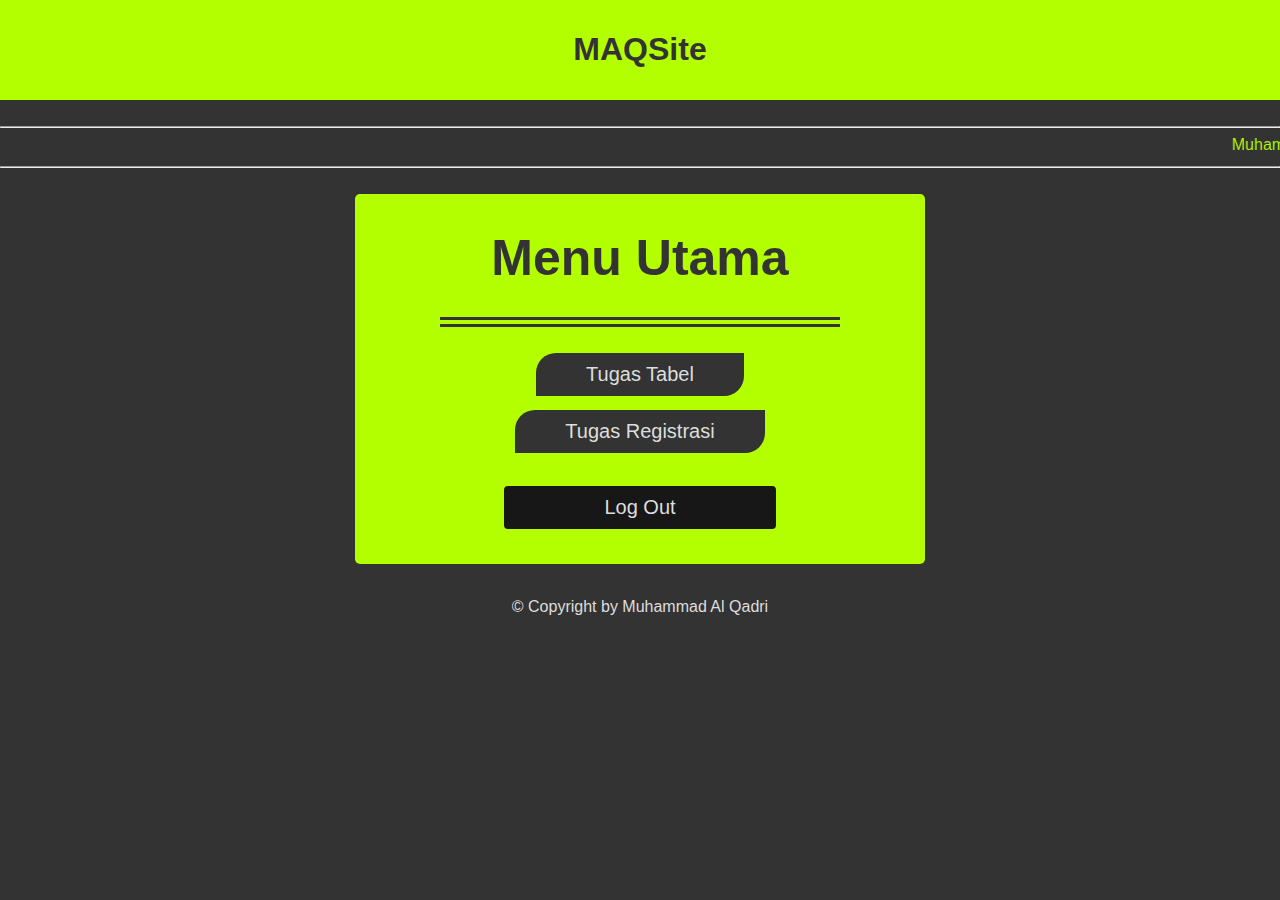
<file: menu.html>
<!DOCTYPE html>
<html>
<head>
    <title>7708223071</title>
    <link rel="stylesheet" type="text/css" href="menu.css">
</head>


<header>
    <h1><a href="home.html" style="color: #333;">MAQSite</a></h1>
</header>
<br>

<body>
    <hr>
        <marquee style="color: #b3ff00;" >  Muhammad Al Qadri  |  7708223071  |  D4SM-46-03  |  Teknologi Rekayasa Multimedia  |  Telkom University  </marquee>
    <hr><br>
</body>  
    
<body>
    <div class="container">
        <div class="login-form">
            <center>
                <h2 class="judul-berita">Menu Utama<br></h2>
                <hr class="garis-dua">
        
                <a href="tabel.html" type="submit" class="login-button">Tugas Tabel</a>

                <a href="tugas-regist.html" type="submit" class="login-button">Tugas Registrasi</a>

                <br><br>
                <a href="profile.html" type="submit" class="home-button">Log Out</a>

                </form>
            </center>
        </div>
    </div>       
</body>

<br>
<div class="copyright">
    <center>
    <p style="color: #ddd;">© Copyright by Muhammad Al Qadri</p> 
    </center>
</div>     

</body>
</html>
</file>
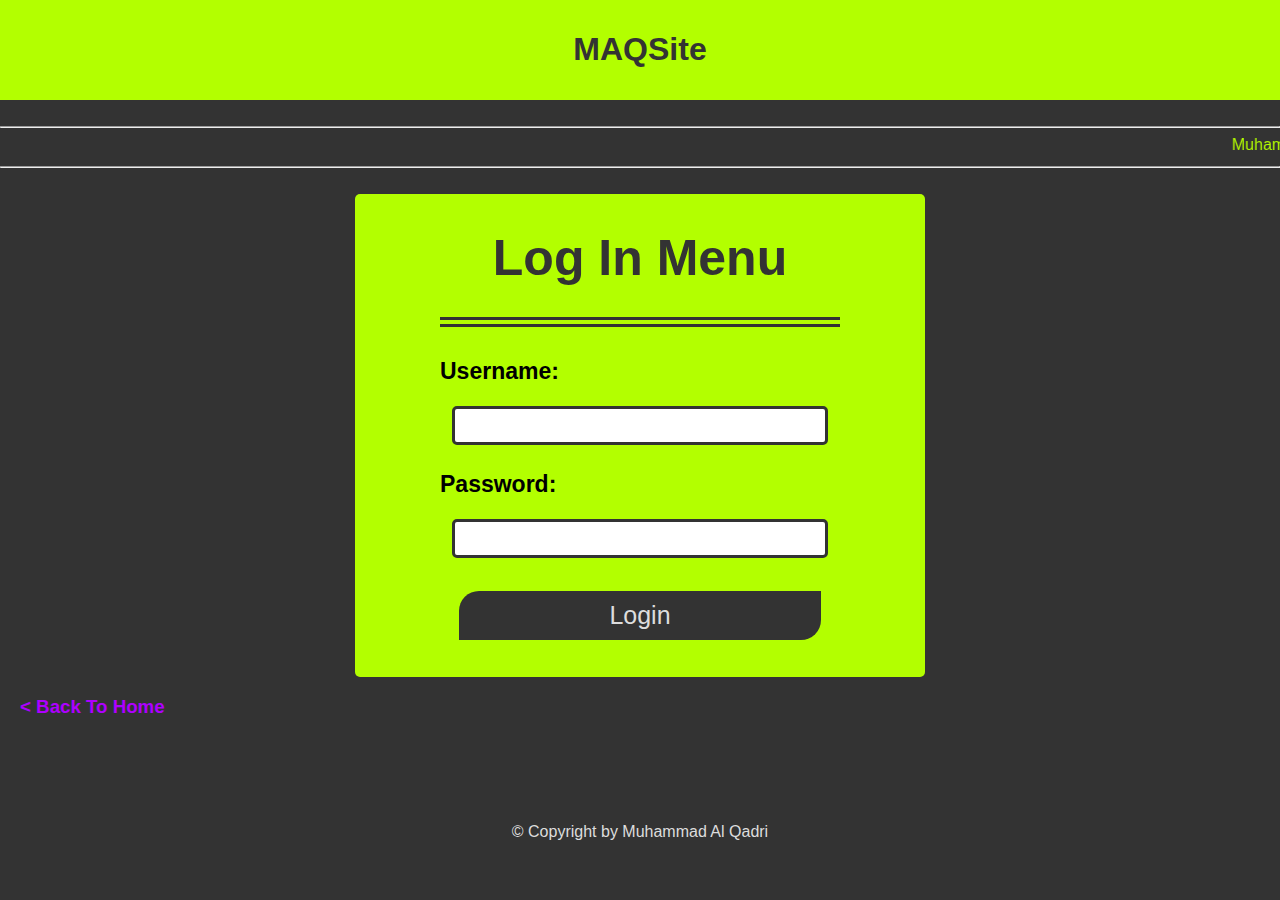
<file: profile.html>
<!DOCTYPE html>
<html>
<head>
    <title>7708223071</title>
    <link rel="stylesheet" type="text/css" href="profile.css">
</head>


<header>
    <h1><a href="home.html" style="color: #333;">MAQSite</a></h1>
</header>
<br>

<body>
    <hr>
        <marquee style="color: #b3ff00;" >  Muhammad Al Qadri  |  7708223071  |  D4SM-46-03  |  Teknologi Rekayasa Multimedia  |  Telkom University  </marquee>
    <hr><br>
</body>  
    

<div class="container">
    <div class="login-form">
            <h2 class="judul-berita">Log In Menu<br></h2>
            <hr class="garis-dua">
        
            <form action="menu.html" method="post">
                <div>
                    <h3><label for="username">Username:</label></h3>
                    <input type="text" id="username" name="username" required>
                </div>
                <div>
                    <h3><label for="password">Password:</label></h3>
                    <input type="password" id="password" name="password" required>
                </div>

                <br>
                <div>
                    <input type="submit" class="login-button" value="Login">
                </div>

            </form>
        </div>
    </div>
</div>       


    <p>
        <h3><a href="home.html" style="margin: 20px;">< Back To Home</a></h3><br><br>
    </p>
</body>

<br>
<div class="copyright">
    <center>
    <p style="color: #ddd;">© Copyright by Muhammad Al Qadri</p> 
    </center>
</div>     

</body>
</html>
</file>
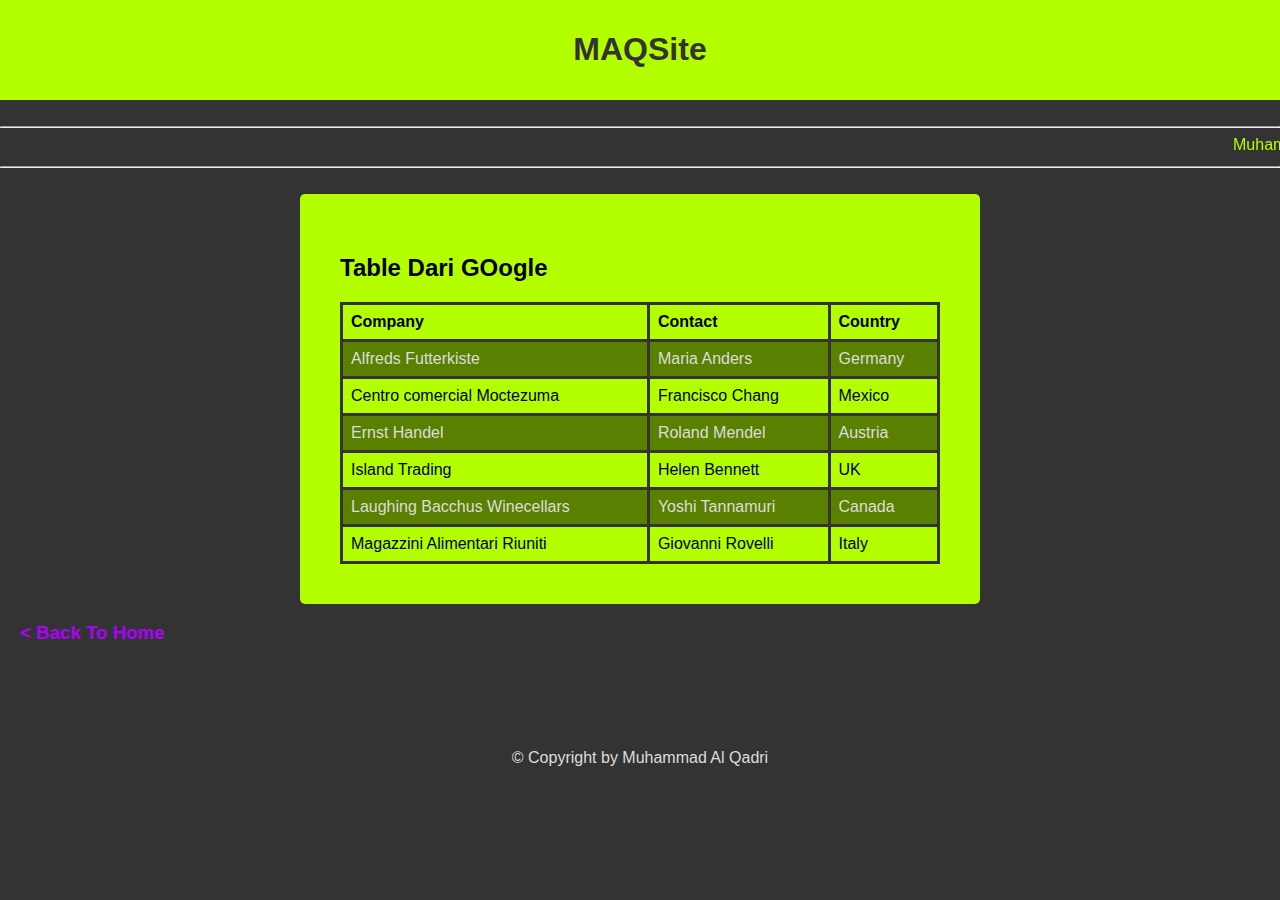
<file: tabel.html>
<!DOCTYPE html>
<html>
<head>
    <title>7708223071</title>
    <link rel="stylesheet" type="text/css" href="tabel.css">
</head>

<body>
    <header>
        <h1><a href="home.html" style="color: #333;">MAQSite</a></h1>
    </header>
    <br>
            <hr>
            <marquee>  Muhammad Al Qadri  |  7708223071  |  D4SM-46-03  |  Teknologi Rekayasa Multimedia  |  Telkom University  </marquee>
            <hr><br>    

    <div class="container"> 
        <h2>Table Dari GOogle</h2>

        <table>
        <tr>
            <th>Company</th>
            <th>Contact</th>
            <th>Country</th>
        </tr>
        <tr>
            <td>Alfreds Futterkiste</td>
            <td>Maria Anders</td>
            <td>Germany</td>
        </tr>
        <tr>
            <td>Centro comercial Moctezuma</td>
            <td>Francisco Chang</td>
            <td>Mexico</td>
        </tr>
        <tr>
            <td>Ernst Handel</td>
            <td>Roland Mendel</td>
            <td>Austria</td>
        </tr>
        <tr>
            <td>Island Trading</td>
            <td>Helen Bennett</td>
            <td>UK</td>
        </tr>
        <tr>
            <td>Laughing Bacchus Winecellars</td>
            <td>Yoshi Tannamuri</td>
            <td>Canada</td>
        </tr>
        <tr>
            <td>Magazzini Alimentari Riuniti</td>
            <td>Giovanni Rovelli</td>
            <td>Italy</td>
        </tr>
        </table>
    </div>       
</body>

<p>
    <h3><a href="home.html" style="margin: 20px;">< Back To Home</a></h3><br><br>
</p>

<br>
<div class="copyright">
    <center>
    <p>© Copyright by Muhammad Al Qadri</p> 
    </center>
</div>     

</body>
</html>
</file>
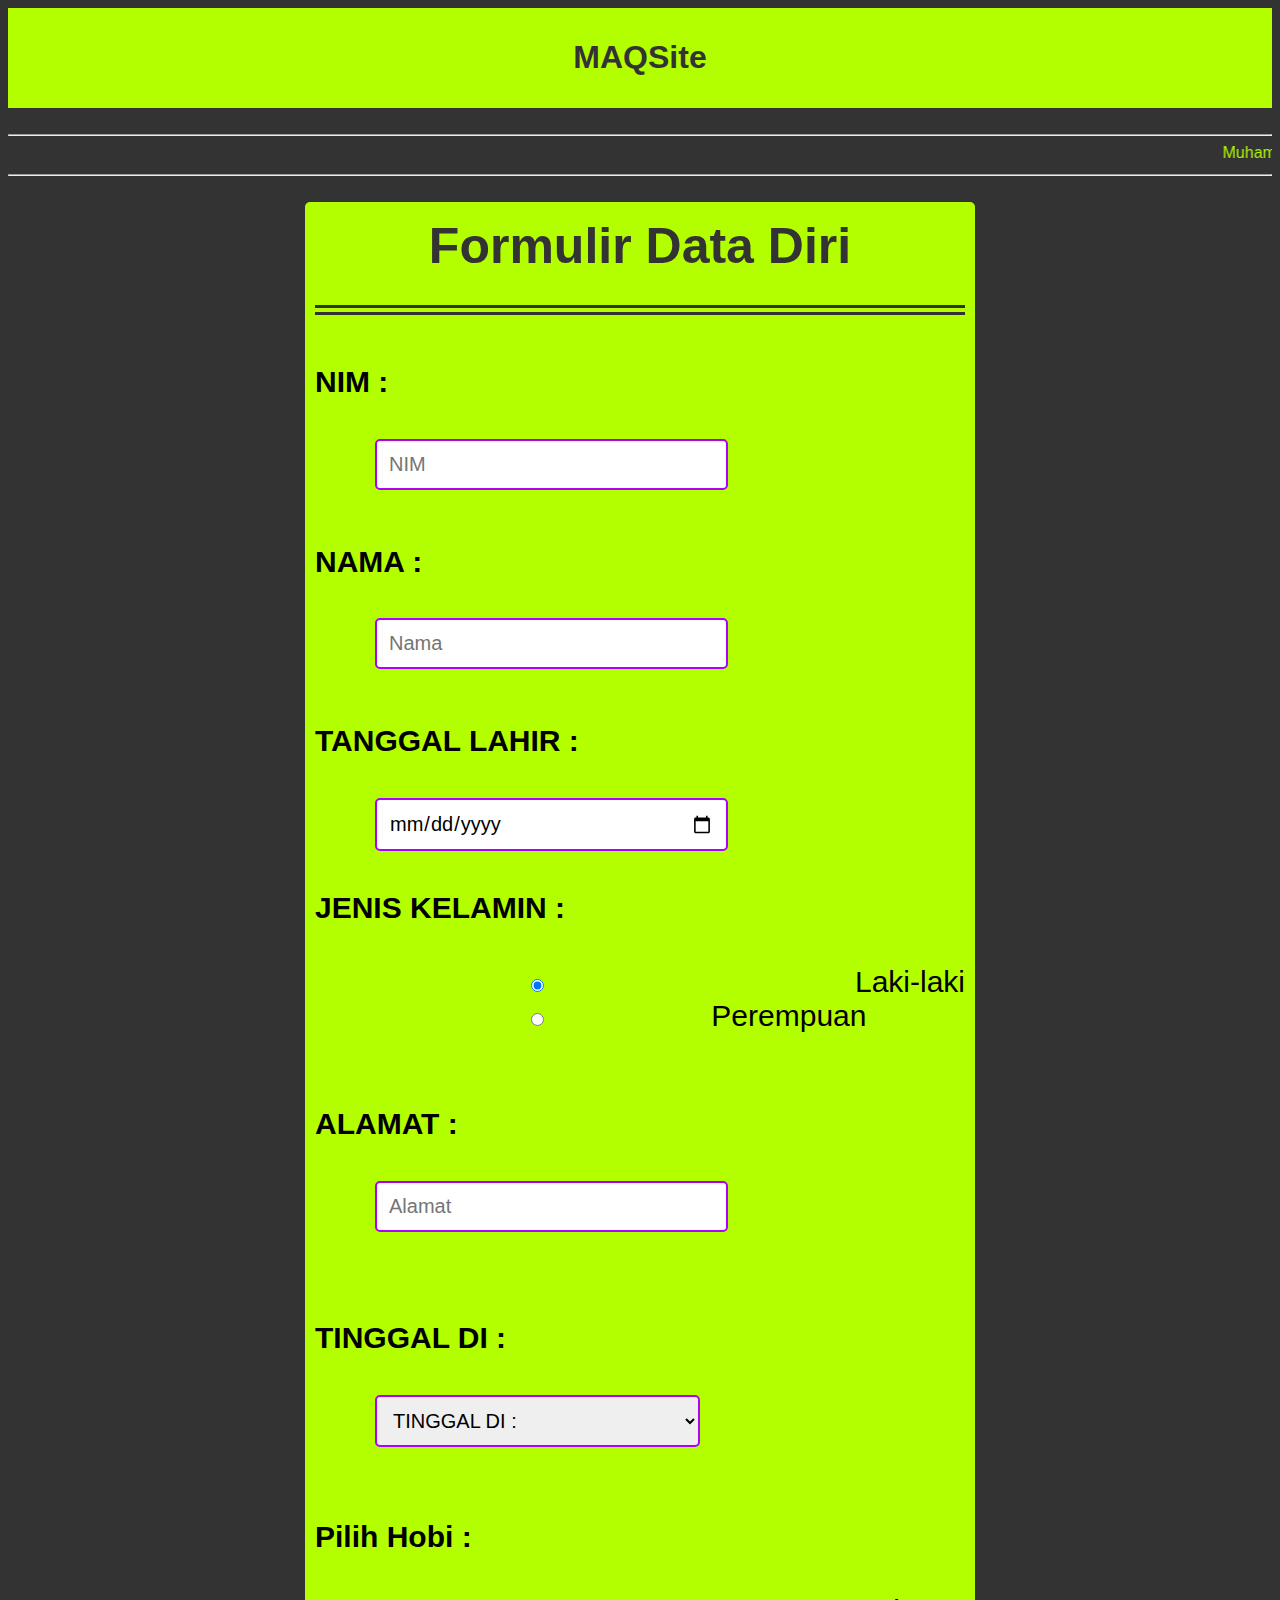
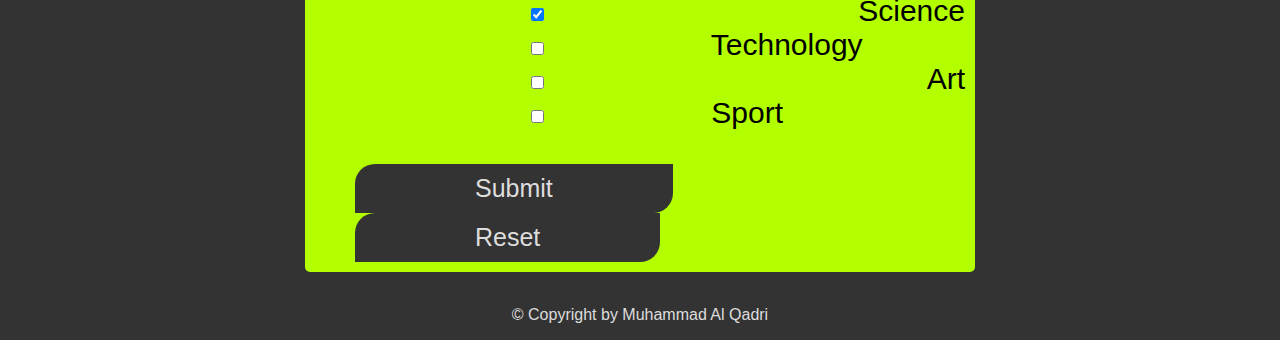
<file: tugas-regist.html>
<!DOCTYPE html>
<html>
<head>
    <title>7708223071</title>
    <link rel="stylesheet" type="text/css" href="tugas-regist.css">
</head>


<header>
    <h1><a href="home.html" style="color: #333;">MAQSite</a></h1>
</header>
<br>

<body>
    <hr>
        <marquee style="color: #b3ff00;" >  Muhammad Al Qadri  |  7708223071  |  D4SM-46-03  |  Teknologi Rekayasa Multimedia  |  Telkom University  </marquee>
    <hr><br>
</body>  
    
<body>
<div class="container">
    <div class="login-form">
            <h2 class="judul-berita">Formulir Data Diri</h2>
            <hr class="garis-dua">
            <h4>NIM : </h4>
              <input type="text" name="nim" placeholder="NIM">
            <h4>NAMA : </h4>
              <input type="text" name="nama" placeholder="Nama">
              <br>
            <h4>TANGGAL LAHIR : </h4>
              <input type="date" name="tgl_lahir" placeholder="Tanggal Lahir">
              <br>
            <h4>JENIS KELAMIN : </h4>
            <div class="jenis_kelamin">
              <input type="radio" name="jenis_kelamin" value="laki-laki" checked> Laki-laki
              <input type="radio" name="jenis_kelamin" value="perempuan"> Perempuan
              </div><br>
            <h4>ALAMAT : </h4>
            <input type="text" name="alamat" placeholder="Alamat">
              
            <br><br>
            <h4>TINGGAL DI :</h4>
              <select name="tinggal_di">
                <option value="">TINGGAL DI : </option>
                <option value="kos_kontrakan">Kos/kontrakan</option>
                <option value="rumah_saudara">Rumah saudara</option>
                <option value="rumah_orang_tua">Rumah orang tua</option>
              </select>
              <br>

            <br>
              <h4>Pilih Hobi :</h4>
              <input type="checkbox" name="hobi[]" value="Science" checked> Science
              <input type="checkbox" name="hobi[]" value="Technology"> Technology
              <br>
              <input type="checkbox" name="hobi[]" value="art"> Art
              <input type="checkbox" name="hobi[]" value="Sport"> Sport
              <br><br>

              <a href="profile.html" class="login-button" >Submit</a>
              <a href="tugas-regist.html" class="login-button">Reset</a>      
            
            </form>
        </div>
          
    </div>
</div>       
</body> 

<br>
<div class="copyright">
    <p>© Copyright by Muhammad Al Qadri</p> 
</div>     

</html>
</file>
<file: menu.css>
@import url('https://fonts.cdnfonts.com/css/spacetype'); 
@import url('https://fonts.cdnfonts.com/css/common-pixel');
@import url('https://fonts.cdnfonts.com/css/aux-dotbitc');
@import url('https://fonts.cdnfonts.com/css/clouds');

body {
    font-family: 'AuX DotBitC', sans-serif;                                                                       
    margin: 0;
    padding: 0;
    background-color: #333;
}

header {
    font-family: 'SpaceType', sans-serif;
    background-color: #b3ff00;
    color: #333;
    padding: 10px;
    text-align: center;
}
.berita{
    border-bottom: 1px solid #ddd;
    padding: 20px 0;
    display: flex;
}

.judul-berita {
    font-family: 'common pixel', sans-serif;
    font-size: 50px;
    text-align: center;
    margin: 5px;
    font-weight: bold;
    color: #333;
    margin-bottom: 30px;
}

.container {
    border-radius: 5px;
    max-width: 550px;
    margin: 0 auto;
    padding: 10px;
    background-color: #b3ff00;
}

a {
    color: #ae00ff;
    text-decoration: none;
}

.copyright {
    font-family: 'common pixel', sans-serif;
    color: #ddd;
    text-align: center;
}

hr {
    color: #b3ff00;
}

.garis-dua {
    border: none;
    border-top: 10px double #333;
    color: #333;
    overflow: visible;
    text-align: center;
    height: 10px;
}

marquee {
    color: #b3ff00;
    font-family: 'common pixel', sans-serif;
}

.login-button {
    font-family: 'AuX DotBitC', sans-serif; 
    background-color: #333; /* Warna latar belakang */
    color: #ddd; /* Warna teks */
    border: none; /* Menghapus border */
    padding: 10px 50px; /* Padding tombol */
    text-align: center;
    text-decoration: none;
    display: inline-block;
    font-size: 20px;
    margin: 7px 2px;
    cursor: pointer;
    border-radius: 20px 0px; /* Membuat sudut sudut tombol agak melengkung */
}

.home-button {
    font-family: 'AuX DotBitC', sans-serif; 
    background-color: #171717; /* Warna latar belakang */
    color: #ddd; /* Warna teks */
    border: none; /* Menghapus border */
    padding: 10px 100px; /* Padding tombol */
    text-align: center;
    text-decoration: none;
    display: inline-block;
    font-size: 20px;
    margin: 5px 2px;
    cursor: pointer;
    border-radius: 4px; /* Membuat sudut sudut tombol agak melengkung */
}

.login-form input[type="text"],
.login-form input[type="password"] {
    font-family: 'AuX DotBitC', sans-serif; 
    width: 75%;
    padding: 10px;
    font-size: 20px; /* Ukuran teks input */
    margin-bottom: 15px;
    border: 2px solid #ae00ff;
    border-radius: 5px;
}

.login-form {
    font-family: 'AuX DotBitC', sans-serif; 
    max-width: 400px; /* Lebar maksimum formulir */
    margin: 0 auto;
    padding: 20px;
    font-size: 18px; /* Ukuran teks */
}

.login-form label {
    display: block;
    font-size: 20px; /* Ukuran teks label */
    margin-bottom: 10px;
}
</file>
<file: profile.css>
@import url('https://fonts.cdnfonts.com/css/spacetype'); 
@import url('https://fonts.cdnfonts.com/css/common-pixel');
@import url('https://fonts.cdnfonts.com/css/aux-dotbitc');
@import url('https://fonts.cdnfonts.com/css/clouds');

body {
    font-family: 'AuX DotBitC', sans-serif;                                                                       
    margin: 0;
    padding: 0;
    background-color: #333;
}

header {
    font-family: 'SpaceType', sans-serif;
    background-color: #b3ff00;
    color: #333;
    padding: 10px;
    text-align: center;
}
.berita{
    border-bottom: 1px solid #ddd;
    padding: 20px 0;
    display: flex;
}

.judul-berita {
    font-family: 'common pixel', sans-serif;
    font-size: 50px;
    text-align: center;
    margin: 5px;
    font-weight: bold;
    color: #333;
    margin-bottom: 30px;
}

.container {
    border-radius: 5px;
    max-width: 550px;
    margin: 0 auto;
    padding: 10px;
    background-color: #b3ff00;
    text-align: center;
}

a {
    color: #ae00ff;
    text-decoration: none;
}

.copyright {
    font-family: 'common pixel', sans-serif;
    color: #ddd;
    text-align: center;
}

hr {
    color: #b3ff00;
}

.garis-dua {
    border: none;
    border-top: 10px double #333;
    color: #333;
    overflow: visible;
    text-align: center;
    height: 10px;
}

marquee {
    color: #b3ff00;
    font-family: 'common pixel', sans-serif;
}

.login-button {
    font-family: 'AuX DotBitC', sans-serif; 
    background-color: #333; /* Warna latar belakang */
    color: #ddd; /* Warna teks */
    border: none; /* Menghapus border */
    padding: 10px 150px; /* Padding tombol */
    text-align: center;
    text-decoration: none;
    display: inline-block;
    font-size: 25px;
    margin: 7px 2px;
    cursor: pointer;
    border-radius: 20px 0px; /* Membuat sudut sudut tombol agak melengkung */
}

.login-form input[type="text"],
.login-form input[type="password"] {
    font-family: 'AuX DotBitC', sans-serif; 
    width: 90%;
    padding: 5px;
    font-size: 20px; /* Ukuran teks input */
    margin-bottom: 5px;
    border: 3px solid #333;
    border-radius: 5px;
}

.login-form {
    font-family: 'AuX DotBitC', sans-serif; 
    max-width: 400px; /* Lebar maksimum formulir */
    margin: 0 auto;
    padding: 20px;
    font-size: 18px; /* Ukuran teks */
}

label {
    display: block;
    font-size: 23px; /* Ukuran teks label */
    margin-bottom: 10px;
    text-align: justify;
}
</file>
<file: tabel.css>
@import url('https://fonts.cdnfonts.com/css/spacetype'); 
@import url('https://fonts.cdnfonts.com/css/common-pixel');
@import url('https://fonts.cdnfonts.com/css/aux-dotbitc');
@import url('https://fonts.cdnfonts.com/css/clouds');

body {
    font-family: 'AuX DotBitC', sans-serif;                                                                        
    margin: 0;
    padding: 0;
    background-color: #333;
}

header 
{
    font-family: 'SpaceType', sans-serif;
       
    background-color: #b3ff00;
    color: #333;
    padding: 10px;
    text-align: center;
}
.berita
{
                                        
    border-bottom: 1px solid #ddd;
    padding: 20px 0;
    display: flex;
}

.gambar-berita 
{
    max-width: 200px;
    margin: 20px;
}

.judul-berita 
{
    text-align: center;
    margin: 10px;
    font-weight: bold;
    color: #b3ff00;
    margin-bottom: 10px;
}

.ringkasan-berita 
{
    text-align-last: left;
    margin: 40px;
    color: #b3ff00;
}

.container {
    border-radius: 5px;
    max-width: 600px;
    margin: 0 auto;
    padding: 40px;
    background-color: #b3ff00;
}

a 
{
    color: #ae00ff;
    text-decoration: none;
}

.copyright {
    font-family: 'common pixel', sans-serif;
    color: #ddd;
}

hr {
    color: #b3ff00;
}

marquee {
    color: #b3ff00;
    font-family: 'common pixel', sans-serif;
}

table {
    font-family: 'AuX DotBitC', sans-serif;
    border-collapse: collapse;
    width: 100%;
}

td, th {
    border: 3px solid #333;
    text-align: left;
    padding: 8px;
}

tr:nth-child(even) {
    color: #ddd;
    background-color: #5a8000;
}
</file>
<file: tugas-regist.css>
@import url('https://fonts.cdnfonts.com/css/spacetype'); 
@import url('https://fonts.cdnfonts.com/css/common-pixel');
@import url('https://fonts.cdnfonts.com/css/aux-dotbitc');
@import url('https://fonts.cdnfonts.com/css/clouds');

body {
    font-family: 'AuX DotBitC', sans-serif;                                                                        
    margin: 10;
    padding: 10;
    background-color: #333;
}

header {
    font-family: 'SpaceType', sans-serif;
    background-color: #b3ff00;
    color: #333;
    padding: 10px;
    text-align: center;
}
.berita{
    border-bottom: 1px solid #ddd;
    padding: 20px 0;
    display: flex;
}

.judul-berita {
    font-family: 'common pixel', sans-serif;
    font-size: 50px;
    text-align: center;
    margin: 5px;
    font-weight: bold;
    color: #333;
    margin-bottom: 30px;
}

.ringkasan-berita {
    text-align-last: left;
    margin: 40px;
    color: #b3ff00;
}

.container {
    border-radius: 5px;
    max-width: 650px;
    margin: 0 auto;
    padding: 10px;
    background-color: #b3ff00;
    text-align: justify;
    font-size: 30px;
}

a {
    color: #ae00ff;
    text-decoration: none;
}

.copyright {
    font-family: 'common pixel', sans-serif;
    color: #ddd;
    text-align: center;
}

hr {
    color: #b3ff00;
}

marquee {
    color: #b3ff00;
    font-family: 'common pixel', sans-serif;
}


.garis-dua {
    border: none;
    border-top: 10px double #333;
    color: #333;
    overflow: visible;
    text-align: center;
    height: 10px;
}

.login-button {
    font-family: 'AuX DotBitC', sans-serif; 
    background-color: #333; /* Warna latar belakang */
    color: #ddd; /* Warna teks */
    border: none; /* Menghapus border */
    padding: 10px 120px; /* Padding tombol */
    text-align: center;
    text-decoration: none;
    display: inline-block;
    font-size: 25px;
    margin-left: 40px;
    cursor: pointer;
    border-radius: 20px 0px; /* Membuat sudut sudut tombol agak melengkung */
}

.login-form input[type="text"],
.login-form input[type="password"] {
    font-family: 'AuX DotBitC', sans-serif;  
    width: 50%;
    padding: 12px;
    font-size: 20px; /* Ukuran teks input */
    margin-bottom: 15px;
    margin-left: 60px;
    border: 2px solid #ae00ff;
    border-radius: 5px;
}


input, select {
    font-family: 'AuX DotBitC', sans-serif;  
    width: 50%;
    padding: 12px;
    margin-left: 60px;
    font-size: 20px; /* Ukuran teks input */
    border: 2px solid #ae00ff;
    border-radius: 5px;
}


/* CSS untuk formulir data diri */
</file>
